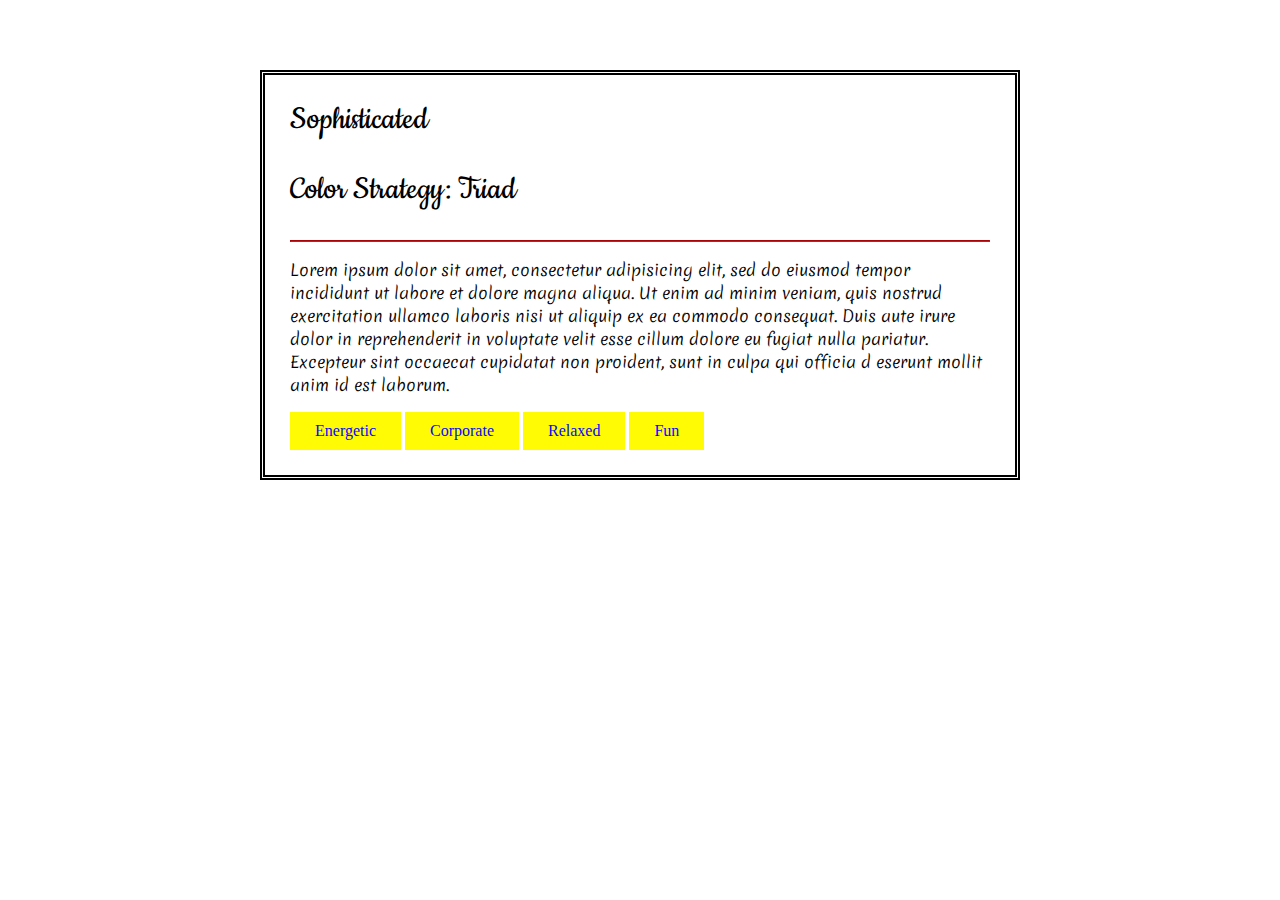
<file: index.html>
<!DOCTYPE html>
<html>
    <head>
        <meta charset="utf-8">
        <title>Font and Color</title>
        <link rel="stylesheet" href="./css/base-styles.css">
        <link href="https://fonts.googleapis.com/css?family=Cookie" rel="stylesheet">
        <link href="https://fonts.googleapis.com/css?family=Merienda" rel="stylesheet">
        <link rel="stylesheet" href="./css/mystyles.css">
    </head>
    <body>
        <div class="wrapper">
            <h1 class="SophH1">Sophisticated</h1>
            <h2 class="SophH1">Color Strategy: Triad</h2>
            <hr class="SHr">
            <p class="SophOther">Lorem ipsum dolor sit amet, consectetur adipisicing elit,
                sed do eiusmod tempor incididunt ut labore et dolore magna
                aliqua. Ut enim ad minim veniam, quis nostrud exercitation
                ullamco laboris nisi ut aliquip ex ea commodo consequat.
                Duis aute irure dolor in reprehenderit in voluptate velit
                esse cillum dolore eu fugiat nulla pariatur. Excepteur sint
                occaecat cupidatat non proident, sunt in culpa qui officia d
                eserunt mollit anim id est laborum.
            </p>
            <a class="sophlink" href="./energetic.html">Energetic</a>
            <a class="sophlink" href="./corporate.html">Corporate</a>
            <a class="sophlink" href="./relaxed.html">Relaxed</a>
            <a class="sophlink" href='./fun.html'>Fun</a>

        </div>
    </body>
</html>
</file>
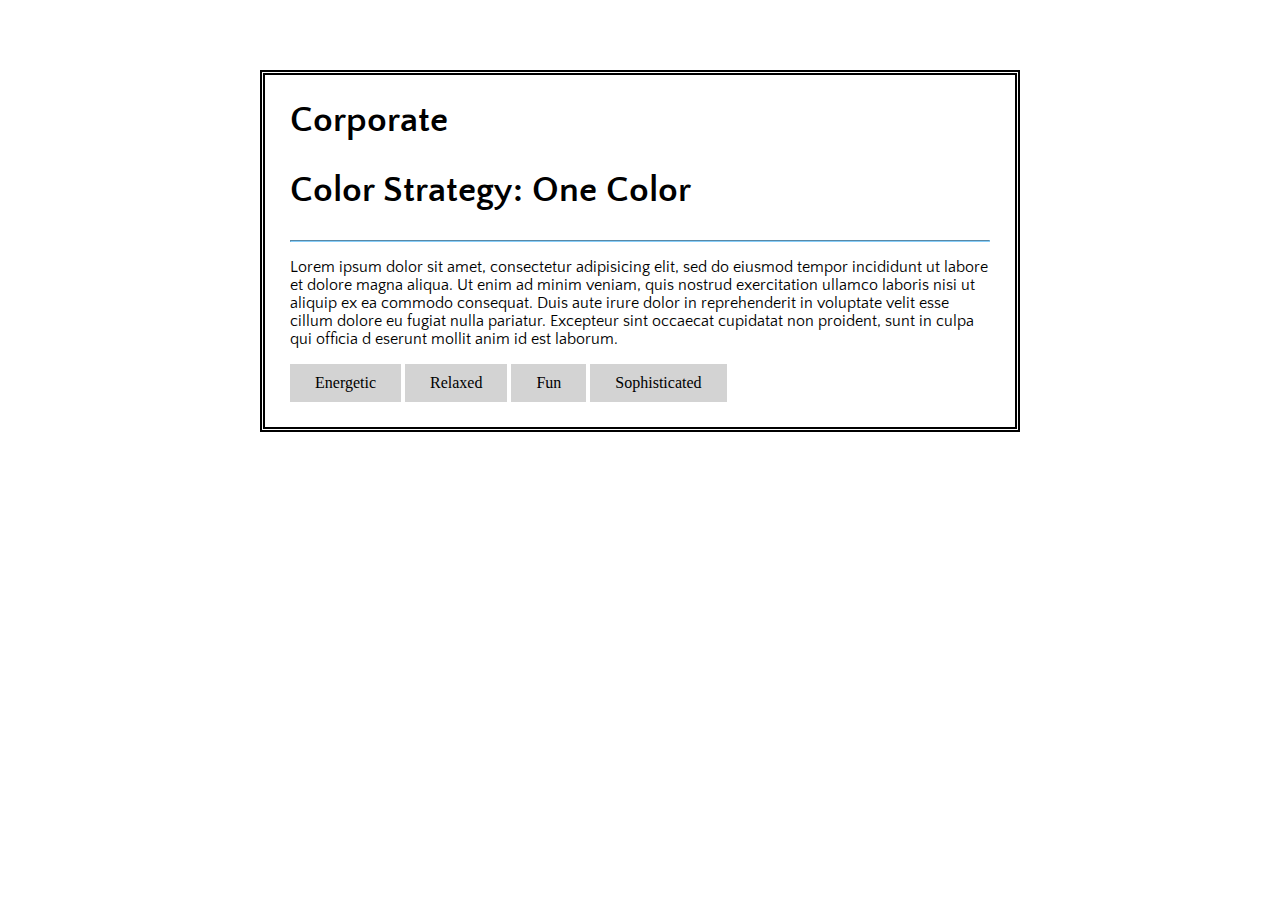
<file: corporate.html>
<!DOCTYPE html>
<html>
    <head>
        <meta charset="utf-8">
        <title>Font and Color</title>
        <link rel="stylesheet" href="./css/base-styles.css">
        <link href="https://fonts.googleapis.com/css?family=Quattrocento+Sans:400,400i,700,700i" rel="stylesheet">
        <link rel="stylesheet" href="./css/mystyles.css">
    </head>
    <body>
        <div class="wrapper">
            <h1 class="Corp1">Corporate</h1>
            <h2 class="Corp1">Color Strategy: One Color</h2>
            <hr class='hrC'>
            <p class="CorpO">Lorem ipsum dolor sit amet, consectetur adipisicing elit,
                sed do eiusmod tempor incididunt ut labore et dolore magna
                aliqua. Ut enim ad minim veniam, quis nostrud exercitation
                ullamco laboris nisi ut aliquip ex ea commodo consequat.
                Duis aute irure dolor in reprehenderit in voluptate velit
                esse cillum dolore eu fugiat nulla pariatur. Excepteur sint
                occaecat cupidatat non proident, sunt in culpa qui officia d
                eserunt mollit anim id est laborum.
            </p>
            <a class='Clink' href="./energetic.html">Energetic</a>
            <a class='Clink' href="./relaxed.html">Relaxed</a>
            <a class='Clink' href='./fun.html'>Fun</a>
            <a class='Clink' href="./index.html">Sophisticated</a>

        </div>
    </body>
</html>
</file>
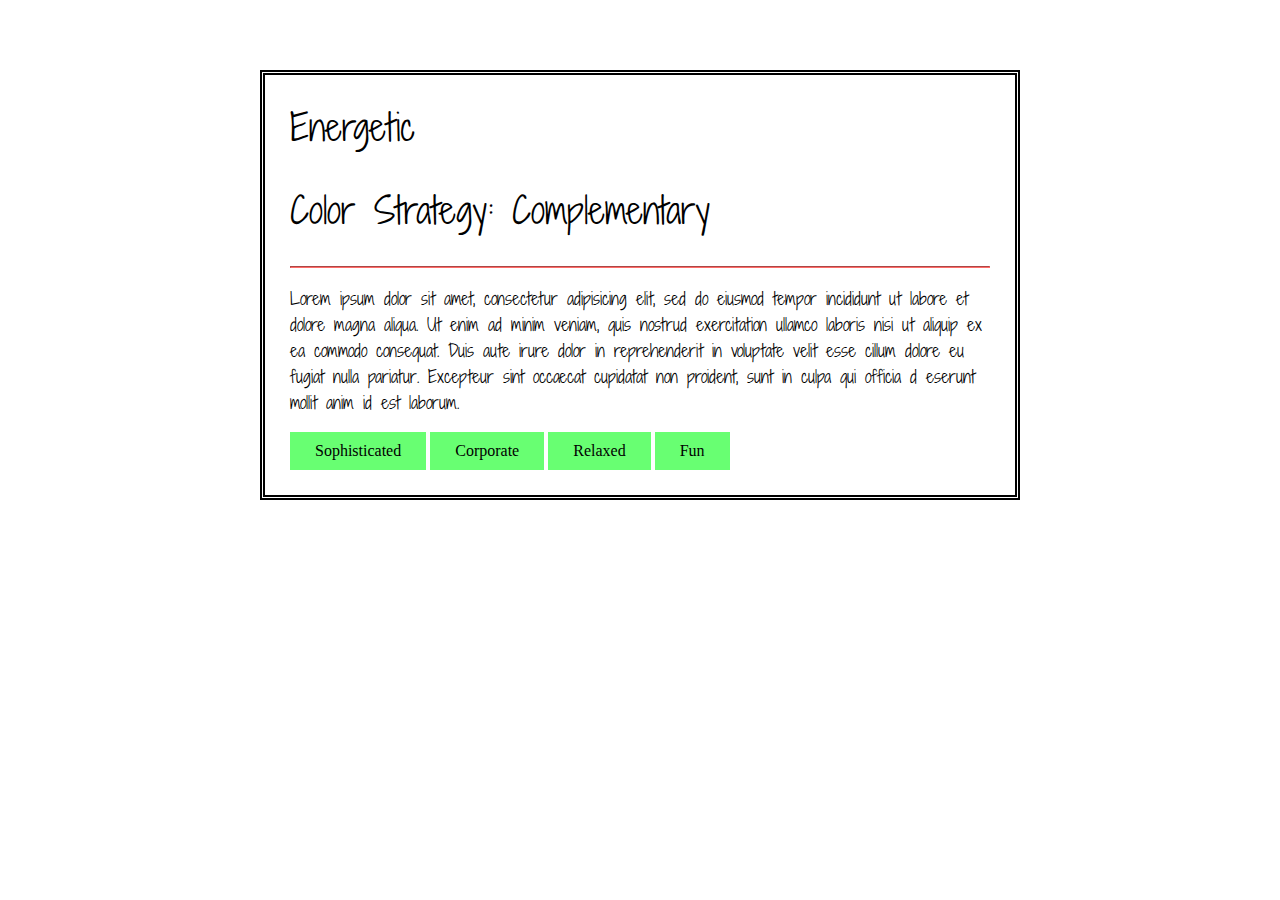
<file: energetic.html>
<!DOCTYPE html>
<html>
    <head>
        <meta charset="utf-8">
        <title>Font and Color</title>
        <link rel="stylesheet" href="./css/base-styles.css">
        <link href="https://fonts.googleapis.com/css?family=Shadows+Into+Light+Two" rel="stylesheet">
        <link rel="stylesheet" href="./css/mystyles.css">
    </head>
    <body>
        <div class="wrapper">
            <h1 class="Ener1">Energetic</h1>
            <h2 class="Ener1">Color Strategy: Complementary</h2>
            <hr class="EHr">
            <p class="EnerO">Lorem ipsum dolor sit amet, consectetur adipisicing elit,
                sed do eiusmod tempor incididunt ut labore et dolore magna
                aliqua. Ut enim ad minim veniam, quis nostrud exercitation
                ullamco laboris nisi ut aliquip ex ea commodo consequat.
                Duis aute irure dolor in reprehenderit in voluptate velit
                esse cillum dolore eu fugiat nulla pariatur. Excepteur sint
                occaecat cupidatat non proident, sunt in culpa qui officia d
                eserunt mollit anim id est laborum.
            </p>
            <a class="Elink" href="./index.html">Sophisticated</a>
            <a class="Elink" href="./corporate.html">Corporate</a>
            <a class="Elink" href="./relaxed.html">Relaxed</a>
            <a class="Elink" href='./fun.html'>Fun</a>
        </div>
    </body>
</html>
</file>
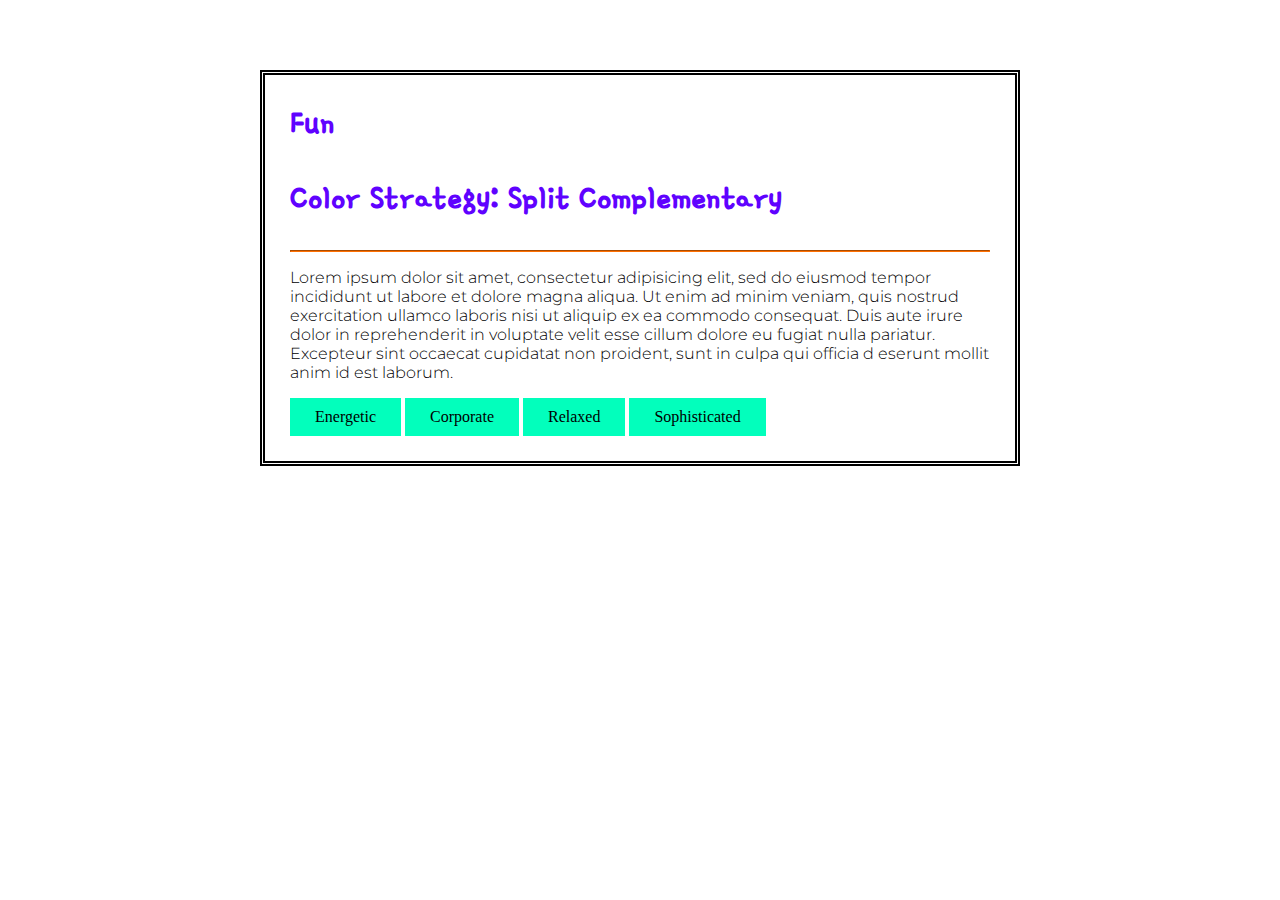
<file: fun.html>
<!DOCTYPE html>
<html>
    <head>
        <meta charset="utf-8">
        <title>Font and Color</title>
        <link rel="stylesheet" href="./css/base-styles.css">
        <link href="https://fonts.googleapis.com/css?family=Gamja+Flower|Montserrat" rel="stylesheet">
        <link rel="stylesheet" href="./css/mystyles.css">
    </head>
    <body>
        <div class="wrapper">
            <h1 class='Fun1'>Fun</h1>
            <h2 class='Fun1'>Color Strategy: Split Complementary</h2>
            <hr class="FHr">
            <p class='FunO'>Lorem ipsum dolor sit amet, consectetur adipisicing elit,
                sed do eiusmod tempor incididunt ut labore et dolore magna
                aliqua. Ut enim ad minim veniam, quis nostrud exercitation
                ullamco laboris nisi ut aliquip ex ea commodo consequat.
                Duis aute irure dolor in reprehenderit in voluptate velit
                esse cillum dolore eu fugiat nulla pariatur. Excepteur sint
                occaecat cupidatat non proident, sunt in culpa qui officia d
                eserunt mollit anim id est laborum.
            </p>
            <a class='Flink' href="./energetic.html">Energetic</a>
            <a class='Flink' href="./corporate.html">Corporate</a>
            <a class='Flink' href="./relaxed.html">Relaxed</a>
            <a class='Flink' href='./index.html'>Sophisticated</a>
        </div>
    </body>
</html>
</file>
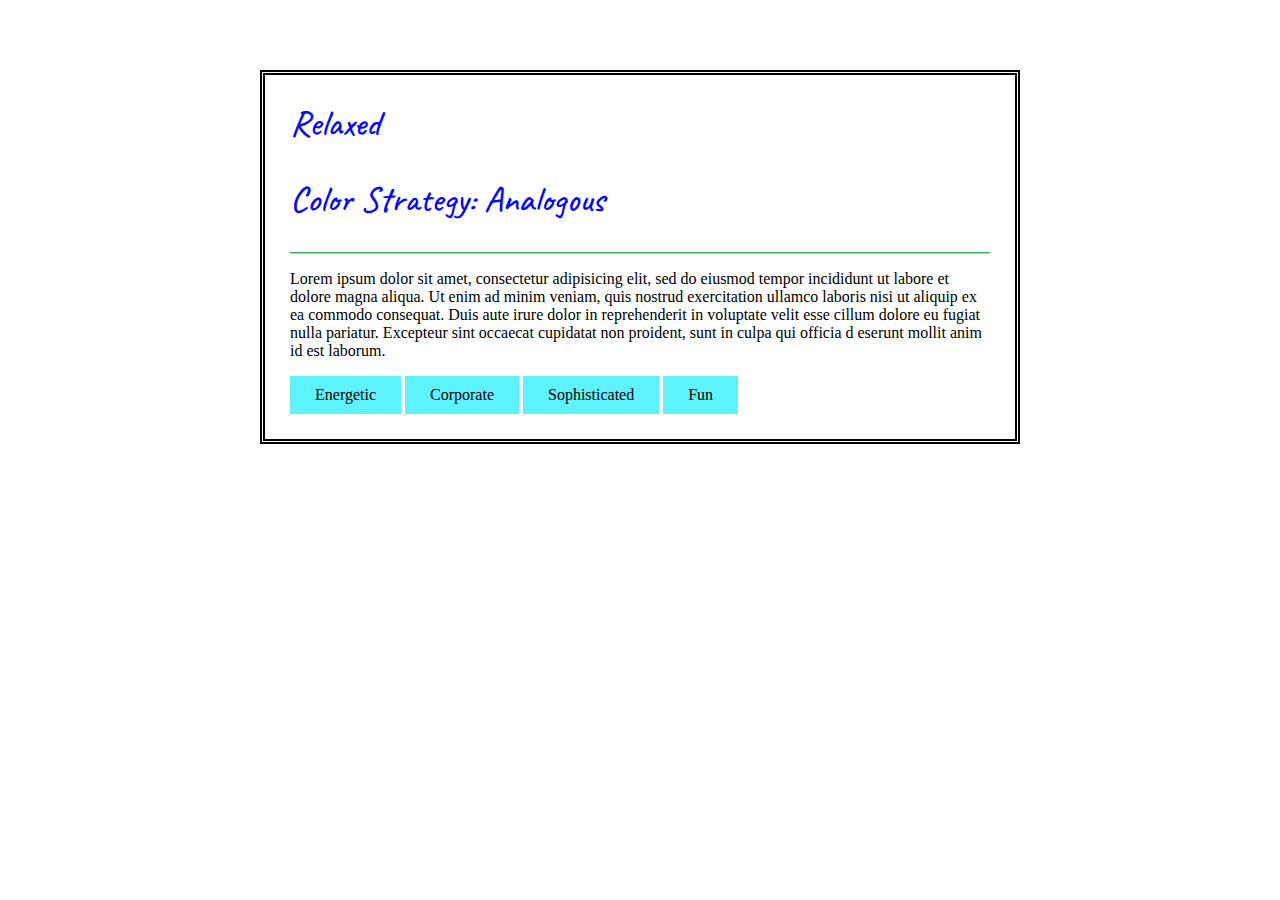
<file: relaxed.html>
<!DOCTYPE html>
<html>
    <head>
        <meta charset="utf-8">
        <title>Font and Color</title>
        <link rel="stylesheet" href="./css/base-styles.css">
        <link href="https://fonts.googleapis.com/css?family=Caveat|Lato:300,400" rel="stylesheet">
        <link rel="stylesheet" href="./css/mystyles.css">
    </head>
    <body>
        <div class="wrapper">
            <h1 class="Rel1">Relaxed</h1>
            <h2 class="Rel1">Color Strategy: Analogous</h2>
            <hr class='RHr'>
            <p class='RelO'>Lorem ipsum dolor sit amet, consectetur adipisicing elit,
                sed do eiusmod tempor incididunt ut labore et dolore magna
                aliqua. Ut enim ad minim veniam, quis nostrud exercitation
                ullamco laboris nisi ut aliquip ex ea commodo consequat.
                Duis aute irure dolor in reprehenderit in voluptate velit
                esse cillum dolore eu fugiat nulla pariatur. Excepteur sint
                occaecat cupidatat non proident, sunt in culpa qui officia d
                eserunt mollit anim id est laborum.
            </p>
            <a class="Rlink" href="./energetic.html">Energetic</a>
            <a class="Rlink" href="./corporate.html">Corporate</a>
            <a class="Rlink" href="./index.html">Sophisticated</a>
            <a class="Rlink" href='./fun.html'>Fun</a>
        </div>
    </body>
</html>
</file>
<file: css/base-styles.css>
.wrapper {
    margin: 0 auto;
    width: 90%;
    max-width: 700px;
    margin-top: 100px;
    outline-style:double; 
    outline-width:5px;
    outline-offset: 25px;
}

a {
    display: inline-block;
    padding: 10px 25px;
    background: grey;
}

@media (max-width: 700px) {
    .wrapper {
        margin-top: 40px;
    }
}
</file>
<file: css/mystyles.css>
/* Sophisticated/index */
.SophH1{
    font-family: 'Cookie',cursive;
    font-weight: 500;
    font-size: 36px;
}
.SophOther{
    font-family: 'Merienda', cursive;
    font-weight:200;
}
.SHr{
    color:#ff0408;
    border-color:#ff0408;
}
.sophlink{
    background-color:#fffb04;
    color:#0408ff;
    text-decoration: none;
}

/* Corporate */
.Corp1{
    font-family:'Quattrocento Sans', sans-serif;
    font-weight:600;
    font-size: 36px; 
}
.CorpO{
    font-family:'Quattrocento Sans', sans-serif;
    font-weight:200;
}
.hrC{
    border-color: lightskyblue;
}
.Clink{
    background-color:lightgrey; 
    color:black;
    text-decoration: none;
}

/* Energetic */
.Ener1{
    font-family: 'Shadows Into Light Two', cursive;
    font-weight: 500;
    font-size: 36px;
}
.EnerO{
    font-family: 'Shadows Into Light Two', cursive;
    font-weight:300;
    font-size: 17px;
}
.EHr{
    border-color:#ff6b68;
}
.Elink{
    background-color:#68ff72;
    color:black;
    text-decoration: none;
}

/* Relaxed */
.Rel1{
    font-family: 'Caveat', cursive;
    font-weight: 500;
    font-size: 36px;
    color:#0408ff;
}
.RelO{
    font-family: font-family: 'Lato', sans-serif;
    font-weight:250;
}
.RHr{
    border-color:#62ff84;

}
.Rlink{
    background-color:#5ef2ff;
    color:black;
    text-decoration: none;
}

/* Fun */
.Fun1{
    font-family: 'Gamja Flower', cursive;
    font-weight: 600;
    font-size: 36px;
    color:#5f02ff;
}
.FunO{
    font-family: 'Montserrat', sans-serif;
    font-weight:300;
}
.FHr{
    border-color:#ff7002;
}
.Flink{
    background-color:#02ffbc;
    color:black;
    text-decoration: none;
}
/* All */
.sophlink:hover,.Clink:hover, .Elink:hover, .Rlink:hover, .Flink:hover{
    border: 1px solid black;
}
</file>
